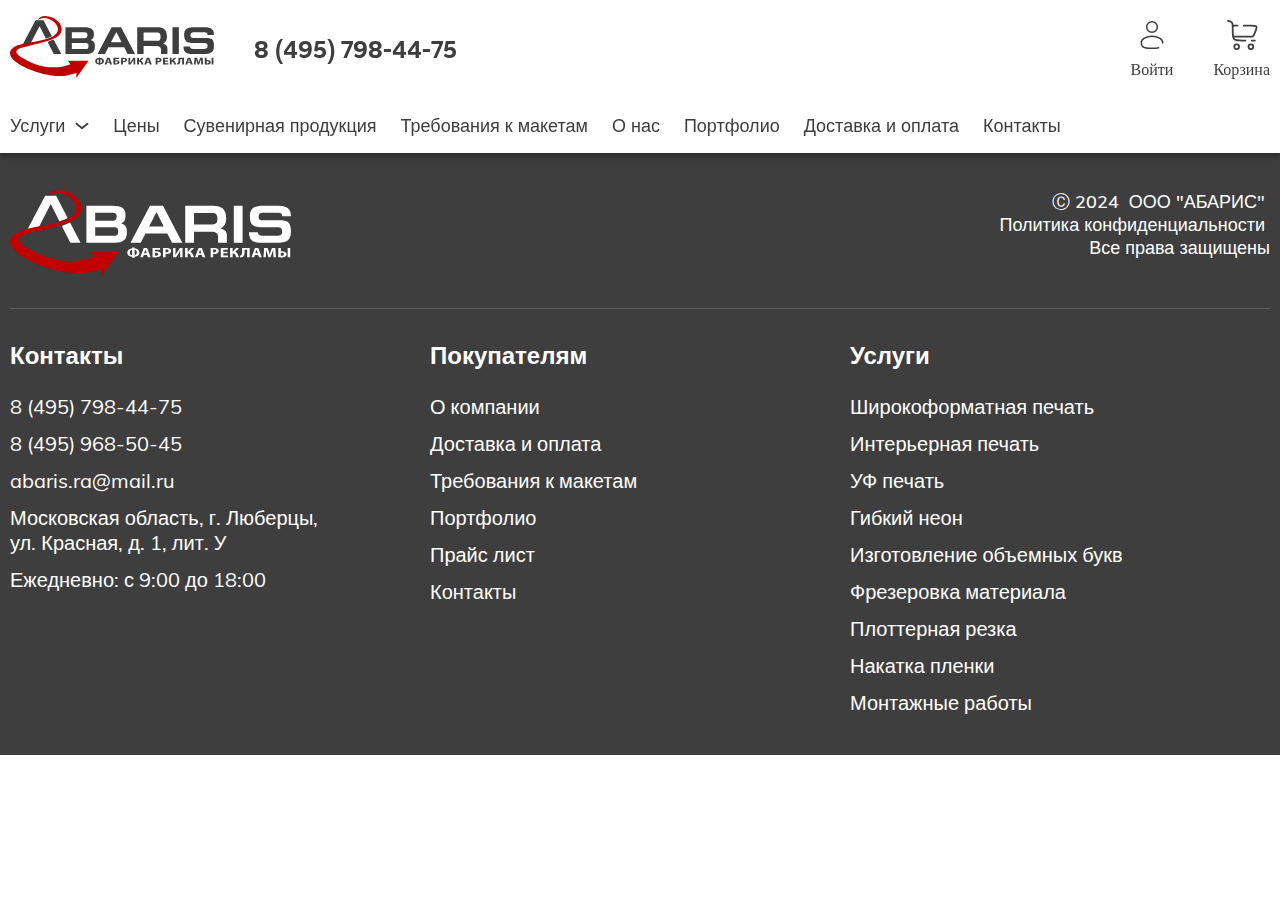
<file: template.html>
<!DOCTYPE html>
<html lang="ru">
  <head>
    <meta charset="UTF-8" />
    <meta name="viewport" content="width=device-width, initial-scale=1.0" />
    <title>Abaris</title>
    <link rel="stylesheet" href="./styles/reset.css" />
    <link rel="stylesheet" href="./styles/slyle.css" />
    <link rel="stylesheet" href="./styles/media.css" />
  </head>
  <body>
    <header>
      <div class="container">
        <div class="header__top">
          <div class="header__top-left">
            <a href="/" class="header__top-logo">
              <img src="./images/logo.svg" alt="logo" />
            </a>
            <a class="header__top-phone" href="tel:84957984475"
              >8 (495) 798-44-75</a
            >
          </div>
          <div class="header__top-right">
            <div class="header__top-user">
              <img src="./images/user.svg" alt="user" />
              <span>Войти</span>
            </div>
            <div class="header__top-buccet">
              <img src="./images/buccet.svg" alt="buccet" />
              <span>Корзина</span>
            </div>
          </div>
          <div class="burger">
            <div class="burger__line"></div>
            <div class="burger__line"></div>
            <div class="burger__line"></div>
          </div>
        </div>
        <nav class="header__nav">
          <ul class="header__menu">
            <li class="dropdown"><p>Услуги</p></li>
            <li><a href="#">Цены</a></li>
            <li><a href="#">Сувенирная продукция</a></li>
            <li><a href="#">Требования к макетам</a></li>
            <li><a href="#">О нас</a></li>
            <li><a href="#">Портфолио</a></li>
            <li><a href="#">Доставка и оплата</a></li>
            <li><a href="#">Контакты</a></li>
          </ul>
          <img class="arrow-menu" src="./images/arrow_menu.svg" alt="arrow" />
          <div class="drop-menu">
            <div class="drop-menu__wrapper">
              <div class="drop-menu__item">
                <div class="drop-menu__item-title">
                  <p>Широкоформатная печать</p>
                  <img src="./images/arrow-red.svg" alt=" arrow" />
                </div>
                <ul>
                  <li><a href="#">печать на баннере</a></li>
                  <li><a href="#">транслюцентный баннер</a></li>
                  <li><a href="#">строительные баннера</a></li>
                  <li><a href="#">на сетке</a></li>
                  <li><a href="#">на пленке</a></li>
                  <li><a href="#">на ткани</a></li>
                </ul>
              </div>
              <div class="drop-menu__item">
                <div class="drop-menu__item-title">
                  <p>Интерьерная печать</p>
                  <img src="./images/arrow-red.svg" alt=" arrow" />
                </div>

                <ul>
                  <li><a href="#">на пленке</a></li>
                  <li><a href="#">на ткани</a></li>
                  <li><a href="#">на сетке</a></li>
                  <li><a href="#">на бэклите</a></li>
                  <li><a href="#">прозрачная пленка, ламинация</a></li>
                  <li><a href="#">на пленке с черным клеевым слоем</a></li>
                  <li><a href="#">на перфорированной пленке</a></li>
                </ul>
              </div>
              <div class="drop-menu__item">
                <div class="drop-menu__item-title">
                  <p>УФ печать</p>
                  <img src="./images/arrow-red.svg" alt=" arrow" />
                </div>

                <ul>
                  <li><a href="#">на пластике</a></li>
                  <li><a href="#">на пенокартоне</a></li>
                  <li><a href="#">на оргстекле</a></li>
                  <li><a href="#">на полистироле</a></li>
                  <li><a href="#">на сотовом поликарбонате</a></li>
                  <li><a href="#">на монолитном поликарбонате</a></li>
                  <li><a href="#">на магнитном виниле</a></li>
                  <li><a href="#">на ковролине</a></li>
                  <li><a href="#">на дереве</a></li>
                  <li><a href="#">на металле</a></li>
                  <li><a href="#">на гофрокартоне</a></li>
                  <li><a href="#">на композите</a></li>
                </ul>
              </div>
            </div>
          </div>
        </nav>
      </div>
    </header>
    <main></main>
    <footer>
      <div class="container">
        <div class="footer__wrapper">
          <div class="footer__top">
            <img src="./images/footer_logo.svg" alt="logo" />
            <p>
              Ⓒ 2024  ООО "АБАРИС" Политика конфиденциальности Все права
              защищены
            </p>
          </div>
          <div class="footer__bottom">
            <div class="footer__contacts">
              <h3>Контакты</h3>
              <ul class="footer__list">
                <li><a href="tel:84957984475">8 (495) 798-44-75</a></li>
                <li><a href="tel:84959685045">8 (495) 968-50-45</a></li>
                <li>
                  <a href="mailto:abaris.ra@mail.ru">abaris.ra@mail.ru</a>
                </li>
                <li>
                  Московская область, г. Люберцы, ул. Красная, д. 1, лит. У
                </li>
                <li>Ежедневно: с 9:00 до 18:00</li>
              </ul>
            </div>
            <div class="footer__nav">
              <h3>Покупателям</h3>
              <ul class="footer__list">
                <li><a href="#">О компании</a></li>
                <li><a href="#">Доставка и оплата</a></li>
                <li><a href="#">Требования к макетам</a></li>
                <li><a href="#">Портфолио</a></li>
                <li><a href="#">Прайс лист</a></li>
                <li><a href="#">Контакты</a></li>
              </ul>
            </div>
            <div class="footer__nav">
              <h3>Услуги</h3>
              <ul class="footer__list">
                <li><a href="#">Широкоформатная печать</a></li>
                <li><a href="#">Интерьерная печать</a></li>
                <li><a href="#">УФ печать</a></li>
                <li><a href="#">Гибкий неон</a></li>
                <li><a href="#">Изготовление объемных букв</a></li>
                <li><a href="#">Фрезеровка материала</a></li>
                <li><a href="#">Плоттерная резка</a></li>
                <li><a href="#">Накатка пленки</a></li>
                <li><a href="#">Монтажные работы</a></li>
              </ul>
            </div>
          </div>
        </div>
      </div>
    </footer>
    <script src="./js/main.js"></script>
  </body>
</html>
</file>
<file: styles/slyle.css>
@font-face {
  font-family: "Mulish";
  font-style: normal;
  font-weight: 400;
  src: local("Mulish"), url("./../fonts/Mulish-Regular.woff2") format("woff2"),
    url("./../fonts/Mulish-Regular.woff") format("woff");
  font-display: swap;
}
@font-face {
  font-family: "Mulish";
  font-style: normal;
  font-weight: 500;
  src: local("Mulish"), url("./../fonts/Mulish-Medium.woff2") format("woff2"),
    url("./../fonts/Mulish-Medium.woff") format("woff");
  font-display: swap;
}
@font-face {
  font-family: "Mulish";
  font-style: normal;
  font-weight: 600;
  src: local("Mulish"), url("./../fonts/Mulish-SemiBold.woff2") format("woff2"),
    url("./../fonts/Mulish-SemiBold.woff") format("woff");
  font-display: swap;
}
@font-face {
  font-family: "Mulish";
  font-style: normal;
  font-weight: 700;
  src: local("Mulish"), url("./../fonts/Mulish-Bold.woff2") format("woff2"),
    url("./../fonts/Mulish-Bold.woff") format("woff");
  font-display: swap;
}
@font-face {
  font-family: "Gantari";
  font-style: normal;
  font-weight: 600;
  src: local("Gantari"),
    url("./../fonts/Gantari-SemiBold.woff2") format("woff2"),
    url("./../fonts/Gantari-SemiBold.woff") format("woff");
  font-display: swap;
}
@font-face {
  font-family: "Gantari";
  font-style: normal;
  font-weight: 700;
  src: local("Gantari"), url("./../fonts/Gantari-Bold.woff2") format("woff2"),
    url("./../fonts/Gantari-Bold.woff") format("woff");
  font-display: swap;
}
body {
  background-color: #fff;
  color: #3e3e3e;
  font-family: "Mulish", sans-serif;
  font-weight: 500;
}
h1 {
  font-size: 44px;
  line-height: 53px;
  font-family: "Gantari", sans-serif;
}
h2 {
  font-size: 32px;
  line-height: 38px;
  font-family: "Gantari", sans-serif;
}
button {
  font-family: "Gantari", sans-serif;
}
.container {
  max-width: 1380px;
  padding: 0 10px;
  margin: 0 auto;
}
main {
  padding-top: 150px;
}
header {
  position: fixed;
  width: 100%;
  padding: 16px 0;
  background: #ffffff;
  box-shadow: 0px 4px 4px rgba(0, 0, 0, 0.25);
  z-index: 15;
}
.header__top {
  margin-bottom: 32px;
}
.header__top,
.header__top-left,
.header__top-right {
  display: flex;
  align-items: center;
  justify-content: space-between;
}
.header__top-left {
  gap: 40px;
}
.header__top-phone {
  font-family: "Gantari", sans-serif;
  font-weight: 700;
  font-size: 24px;
  line-height: 29px;
}
.header__top-right {
  gap: 40px;
}
.header__top-user,
.header__top-buccet {
  display: flex;
  flex-direction: column;
  align-items: center;
  gap: 8px;
}
.header__top-user img,
.header__top-buccet img {
  width: 32px;
  height: 32px;
}
.header__top-user span,
.header__top-buccet span {
  font-family: "Mulish";
  font-weight: 400;
  font-size: 16px;
  line-height: 20px;
}
.header__nav {
  position: relative;
}
.header__nav .arrow-menu {
  display: none;
}
.header__menu {
  display: flex;
  align-items: center;
  gap: 24px;
}
.header__menu a,
.dropdown {
  font-family: "Mulish", sans-serif;
  font-weight: 500;
  font-size: 18px;
  line-height: 23px;
  color: #3e3e3e;
}
.dropdown {
  position: relative;
  z-index: 5;
}
.dropdown p {
  padding-right: 24px;
  cursor: pointer;
  z-index: 3;
}
.dropdown::after {
  position: absolute;
  content: "";
  right: 0;
  top: 35%;
  width: 14px;
  height: 8px;
  background-image: url(./../images/arrow.svg);
  background-repeat: no-repeat;
  background-size: cover;
  transition: 0.4s;
}
.dropdown.active::after {
  transform: rotateX(180deg);
}
.drop-menu {
  height: 0;
  overflow: hidden;
}
.drop-menu__wrapper {
  padding-top: 32px;
}
.drop-menu__item {
  overflow: hidden;
}
.drop-menu__item-title {
  padding-bottom: 16px;
  margin-bottom: 16px;
  display: flex;
  align-items: center;
  gap: 21px;
  border-bottom: 1px solid rgba(122, 122, 122, 0.5);
  cursor: pointer;
}
.drop-menu__item-title p {
  font-weight: 700;
  font-size: 18px;
  line-height: 23px;
  color: #c10000;
}
.drop-menu__item-title img {
  transition: 0.4s;
}
.drop-menu__item-title img.active {
  transform: rotateX(180deg);
}
.drop-menu__wrapper ul {
  margin-bottom: 24px;
  display: grid;
  grid-template-columns: repeat(3, 1fr);
  gap: 12px;
}
.drop-menu__wrapper ul a {
  font-family: "Mulish", sans-serif;
  font-weight: 500;
  font-size: 18px;
  line-height: 23px;
  color: #3e3e3e;
}
.burger {
  display: none;
  flex-direction: column;
  gap: 4px;
  cursor: pointer;
  transition: transform 0.3s ease;
}

.burger .burger__line {
  width: 16px;
  height: 2px;
  background-color: #3e3e3e;
  border-radius: 2px;
  transition: all 0.4s ease;
  transform-origin: center;
}

.burger.active .burger__line:nth-child(1) {
  transform: translateY(6px) rotate(45deg);
}
.burger.active .burger__line:nth-child(2) {
  opacity: 0;
}
.burger.active .burger__line:nth-child(3) {
  transform: translateY(-6px) rotate(-45deg);
}
.breadcrumbs {
  padding: 32px 0 60px 0;
  display: flex;
  align-items: center;
  gap: 12px;
}
.breadcrumbs a,
.breadcrumbs span {
  font-family: "Mulish", sans-serif;
  font-weight: 400;
  font-size: 14px;
  line-height: 18px;
  color: #7a7a7a;
}
.price h2 {
  margin-bottom: 32px;
  font-family: "Gantari", sans-serif;
  font-weight: 700;
  font-size: 32px;
  line-height: 38px;
}
.price__wrapper {
  padding: 32px 24px;
  background: #fafafa;
  box-shadow: 0px 4px 4px rgba(122, 122, 122, 0.15);
  border-radius: 20px;
}
.price__table--1 {
  margin-bottom: 32px;
  width: 100%;
  border-spacing: 0 16px;
  border-collapse: separate;
}
.price__table--1 thead tr th {
  font-family: "Mulish", sans-serif;
  font-weight: 700;
  font-size: 24px;
  line-height: 30px;
  color: #3e3e3e;
  text-align: left;
}
.price__table--1 thead {
  margin-bottom: 32px;
}
.price__table--1 tbody tr td,
.price__table--2 tbody tr td {
  font-family: "Mulish", sans-serif;
  font-weight: 500;
  font-size: 20px;
  line-height: 25px;
  color: #3e3e3e;
}
.price__table--2 {
  width: 82%;
  border-spacing: 0 16px;
  border-collapse: separate;
}
.price__wrapper h3 {
  font-family: "Mulish", sans-serif;
  font-weight: 700;
  font-size: 24px;
  line-height: 30px;
}
.hero {
  padding: 30px 0 60px 0;
}
.hero__wrapper {
  display: flex;
  gap: 24px;
}
.hero__carousel {
  width: 65%;
  height: 366px;
}
.hero__info p {
  margin-bottom: 24px;
  font-family: "Mulish", sans-serif;
  font-weight: 500;
  font-size: 18px;
  line-height: 23px;
  color: #7a7a7a;
}
.hero__info h1 {
  margin-bottom: 16px;
}
.hero__buttons {
  display: flex;
  align-items: center;
  gap: 16px;
}
.hero__buttons a {
  padding: 16px 32px;
  border-radius: 1000px;
  font-family: "Mulish", sans-serif;
  font-weight: 700;
  font-size: 20px;
  line-height: 25px;
  color: #ffffff;
}
.hero__buttons a:first-child {
  background: #ef0206;
}
.hero__buttons a:last-child {
  background: #7a7a7a;
}
.swiper-container {
  display: flex;
  justify-content: center;
  align-items: center;
}
#slider1 {
  height: 100%;
  width: 100%;
}
#slider1 .swiper-wrapper {
  width: 200%;
}
#slider1 .swiper-slide {
  display: flex;
  width: 95px !important;
  height: 340px;
  border-radius: 20px;
  overflow: hidden;
  transition: 1s;
  user-select: none;
  cursor: pointer;
}
#slider1 .swiper-slide-active {
  width: 568px !important;
  transition: 1s;
}
#slider1 .swiper-slide img {
  width: 100%;
  height: 100%;
  object-fit: cover;
  transition: 1s;
}
#slider1 .swiper-pagination-bullets {
  left: -34% !important;
  bottom: 0 !important;
  transform: none !important;
  width: 100% !important;
}
#slider2 .swiper-pagination-bullets {
  width: 100% !important;
  bottom: 0 !important;
}
#slider1 .swiper-pagination-bullet,
#slider2 .swiper-pagination-bullet {
  width: 12px !important;
  height: 2px !important;
  background: #7a7a7a !important;
  opacity: 1 !important;
  transform: none !important;
}
#slider1
  .swiper-pagination-bullet.swiper-pagination-bullet-active.swiper-pagination-bullet-active-main,
#slider2
  .swiper-pagination-bullet.swiper-pagination-bullet-active.swiper-pagination-bullet-active-main {
  width: 40px !important;
  height: 2px !important;
  background: #ef0206 !important;
}
.advantages {
  padding: 32px 0;
  background-color: #f5f5f5;
}
.advantages h2 {
  margin-bottom: 32px;
}
.advantages__list {
  display: grid;
  grid-template-columns: repeat(3, 1fr);
  gap: 24px;
}
.advantages__item {
  padding: 24px 24px 32px 24px;
  background: #fafafa;
  box-shadow: 0px 4px 4px rgba(122, 122, 122, 0.25);
  border-radius: 20px;
}
.advantages__item h3 {
  margin-bottom: 16px;
  font-family: "Gantari", sans-serif;
  font-weight: 700;
  font-size: 20px;
  line-height: 24px;
  color: #c10000;
}
.advantages__item p {
  font-family: "Mulish", sans-serif;
  font-size: 16px;
  line-height: 20px;
}
.service-page-main .services {
  padding-bottom: 0;
}
.service-page-main .services__wrapper {
  display: block;
}
.service-page-main .services__list {
  grid-template-columns: repeat(3, 1fr);
}
.services {
  padding: 60px 0;
}
.services h2 {
  margin-bottom: 32px;
}
.services__wrapper {
  display: flex;
  gap: 40px;
}
.services__list {
  display: grid;
  grid-template-columns: repeat(2, 1fr);
  gap: 24px;
}
.services__item {
  display: flex;
  gap: 15px;
  padding: 24px;
  background: #fafafa;
  box-shadow: 0px 4px 4px rgba(122, 122, 122, 0.15);
  border-radius: 20px;
}
.services__item h3 {
  margin-bottom: 12px;
  font-family: "Gantari", sans-serif;
  font-weight: 600;
  font-size: 20px;
  line-height: 24px;
}
.services__item a {
  font-family: "Mulish", sans-serif;
  font-weight: 500;
  font-size: 18px;
  line-height: 23px;
  text-decoration-line: underline;
  color: #7a7a7a;
}
.services__item-icon {
  width: 60px;
  height: 60px;
}
.calculator {
  padding: 40px 0;
  background-color: #f5f5f5;
}
.calculator h2 {
  margin-bottom: 24px;
  color: #c10000;
}
.calculator p {
  margin-bottom: 24px;
  max-width: 925px;
  font-weight: 500;
  font-size: 20px;
  line-height: 25px;
}
.service-page-main .form2 {
  margin-top: 0;
  margin-bottom: 60px;
}
.form {
  margin-top: 60px;
}
.form1 {
  background: linear-gradient(90deg, #2b2b2a 0%, #bebebe 100%);
}
.form2 {
  background: linear-gradient(90deg, #c10000 0%, #ff4949 100%);
}
.form h2 {
  margin-bottom: 24px;
  color: #fff;
}
.form p {
  margin-bottom: 32px;
  font-weight: 500;
  font-size: 18px;
  line-height: 23px;
  color: #ffffff;
}
.form__wpapper {
  display: flex;
  justify-content: space-between;
}
.form__wrapper-info {
  padding: 40px 0;
  max-width: 60%;
}
.inputs {
  display: flex;
  align-items: center;
  gap: 16px;
  margin-bottom: 16px;
}
.inputs input {
  width: 286px;
  height: 40px;
  padding: 10px 16px;
  background: #ffffff;
  border-radius: 10px;
  border: none;
  outline: none;
}
.form__wrapper-info .checkbox {
  margin-bottom: 16px;
}
.form__wrapper-info .checkbox label {
  display: block;
  font-family: "Mulish", sans-serif;
  font-weight: 400;
  font-size: 14px;
  line-height: 18px;
  color: #ffffff;
  position: relative;
  cursor: pointer;
}
.form__wrapper-info .checkbox input {
  padding: 0;
  height: initial;
  width: initial;
  margin-bottom: 0;
  display: none;
  cursor: pointer;
}
.form__wrapper-info .checkbox label:before {
  content: "";
  -webkit-appearance: none;
  background-color: transparent;
  display: inline-block;
  position: relative;
  vertical-align: middle;
  cursor: pointer;
  margin-right: 5px;
  top: -1px;
  width: 20px;
  height: 20px;
  border: 1px solid #ffffff;
  border-radius: 4px;
}
.form__wrapper-info .checkbox input:checked + label:after {
  content: "";
  display: block;
  position: absolute;
  top: 2px;
  left: 8px;
  width: 5px;
  height: 10px;

  transform: rotate(45deg);
}
.form1__wrapper-info .checkbox input:checked + label:after {
  border: solid #ef0206;
  border-width: 0 2px 2px 0;
}
.form2__wrapper-info .checkbox input:checked + label:after {
  border: solid #fff;
  border-width: 0 2px 2px 0;
}
.form__wrapper-info button {
  padding: 16px 32px;
  border-radius: 1000px;
  font-family: "Gantari", sans-serif;
  font-weight: 700;
  font-size: 16px;
  line-height: 19px;
  color: #ffffff;
}
.form1__wrapper-info button {
  background: #ef0206;
}
.form2__wrapper-info button {
  background: #3e3e3e;
}
.portfolio {
  padding-top: 60px;
}
.portfolio h2 {
  margin-bottom: 32px;
}
.portfolio__slider {
  height: 401px;
}
#slider2 .swiper-wrapper {
  width: 135%;
}
#slider2 {
  height: 100%;
  width: 100%;
  border-radius: 20px;
}
#slider2 .swiper-slide {
  display: flex;
  width: 213px;
  height: 375px;
  border-radius: 20px;
  overflow: hidden;
  transition: 1s;
  user-select: none;
  cursor: pointer;
  filter: grayscale(100%);
}
#slider2 .swiper-slide-active {
  width: 688px;
  transition: 1s;
  filter: none;
}
#slider2 .swiper-slide img {
  width: 100%;
  height: 100%;
  object-fit: cover;
  transition: 1s;
}
.portfolio a {
  display: flex;
  justify-content: flex-end;
  margin-left: auto;
  font-family: "Mulish", sans-serif;
  font-weight: 500;
  font-size: 18px;
  line-height: 23px;
  text-decoration-line: underline;
  color: #7a7a7a;
}
.partners h2 {
  margin-bottom: 32px;
}
.partners__wrapper {
  overflow: hidden;
  position: relative;
}
.partners__list {
  display: flex;
  gap: 34px;
  width: calc(200%);
  animation: scroll 10s linear infinite;
}
.partners__list::after {
  content: "";
  display: block;
  position: absolute;
  top: 0;
  right: 0;
  bottom: 0;
  left: 0;
  background: linear-gradient(to right, white, transparent 20%, transparent 80%, white);
  pointer-events: none;
  z-index: 1;
}
@keyframes scroll {
  0% {
    transform: translateX(0);
  }
  100% {
    transform: translateX(-50%);
  }
}
.partners__item {
  height: 40px;
  flex: 0 0 auto;
}
.partners__item img {
  height: 100%;
  filter: grayscale(100%);
}
.reviews {
  padding: 60px 0;
}
.reviews h2 {
  margin-bottom: 32px;
}
.reviews__list {
  display: grid;
  grid-template-columns: repeat(3, 1fr);
  gap: 24px;
  margin-bottom: 32px;
}
.reviews__item {
  padding: 24px;
  background: #fafafa;
  box-shadow: 0px 4px 4px rgba(62, 62, 62, 0.15);
  border-radius: 20px;
}
.reviews__item h3 {
  margin-bottom: 16px;
  font-family: "Gantari", sans-serif;
  font-weight: 700;
  font-size: 18px;
  line-height: 22px;
}
.reviews__item p {
  font-weight: 500;
  font-size: 16px;
  line-height: 20px;
}
.reviews a {
  display: flex;
  justify-content: flex-end;
  margin-left: auto;
  font-family: "Mulish", sans-serif;
  font-weight: 500;
  font-size: 18px;
  line-height: 23px;
  text-decoration-line: underline;
  color: #7a7a7a;
}
.delivery {
  padding-top: 60px;
}
.delivery h2 {
  margin-bottom: 32px;
}
.delivery__wrapper {
  display: grid;
  grid-template-columns: repeat(2, 1fr);
  gap: 24px;
  gap: 24px;
}
.delivery__receive h3,
.delivery__payment h3 {
  margin-bottom: 24px;
  font-family: "Gantari", sans-serif;
  font-weight: 600;
  font-size: 24px;
  line-height: 29px;
  color: #3e3e3e;
}
.delivery__item {
  margin-bottom: 12px;
  display: flex;
  gap: 16px;
  align-items: center;
  padding: 16px;
  background: #ffffff;
  border: 1px solid rgba(122, 122, 122, 0.5);
  border-radius: 10px;
}
.delivery__item-icon {
  width: 40px;
  height: 40px;
}
.delivery__item-text p {
  margin-bottom: 12px;
  font-weight: 600;
  font-size: 20px;
  line-height: 25px;
  color: #3e3e3e;
}
.delivery__item-text span {
  font-weight: 400;
  font-size: 18px;
  line-height: 23px;
  color: #7a7a7a;
}
.delivery a {
  margin-top: 20px;
  margin-left: auto;
  display: flex;
  justify-content: flex-end;
  font-family: "Mulish", sans-serif;
  font-weight: 500;
  font-size: 18px;
  line-height: 23px;
  text-decoration-line: underline;
  color: #7a7a7a;
}
.faq {
  padding-bottom: 60px;
}
.faq h2 {
  margin-bottom: 32px;
}
.faq__list {
  display: flex;
  gap: 24px;
}
.faq__column {
  display: flex;
  flex-direction: column;
  gap: 16px;
}
.faq__item {
  padding: 24px;
  background: #fafafa;
  box-shadow: 0px 4px 4px rgba(62, 62, 62, 0.15);
  border-radius: 20px;
}
.faq__header {
  position: relative;
  cursor: pointer;
}
.faq__header::after {
  content: "";
  background: url(./../images/arrow.svg) no-repeat center;
  width: 14px;
  height: 7px;
  transition: 0.4s;
  display: inline-block;
  position: absolute;
  right: 0;
  top: 10px;
  z-index: 1;
}
.faq__header p {
  padding-right: 20px;
  font-family: "Gantari", sans-serif;
  font-weight: 700;
  font-size: 20px;
  line-height: 24px;
}
.faq__header.active::after {
  transform: rotateX(180deg);
}
.faq__item .faq__content {
  max-height: 0;
  overflow: hidden;
}
.faq__item .faq__content p {
  font-weight: 500;
  font-size: 20px;
  line-height: 25px;
}
.contacts {
  padding-bottom: 60px;
}
.contacts h2 {
  margin-bottom: 32px;
}
.contacts__wrapper {
  display: grid;
  grid-template-columns: repeat(2, 1fr);
  gap: 24px;
  margin-bottom: 32px;
}
.contacts__info {
  padding: 24px;
  background: #ffffff;
  border: 1px solid rgba(122, 122, 122, 0.5);
  border-radius: 10px;
}
.contacts__info h3 {
  margin-bottom: 24px;
  font-family: "Gantari", sans-serif;
  font-weight: 600;
  font-size: 24px;
  line-height: 29px;
}
.contacts__info p {
  margin-bottom: 16px;
  font-weight: 400;
  font-size: 20px;
  line-height: 25px;
}
.contacts__info span {
  display: block;
  margin-bottom: 24px;
  font-weight: 400;
  font-size: 18px;
  line-height: 23px;
  color: #7a7a7a;
}
.contacts__info a {
  display: block;
  position: relative;
  margin-bottom: 16px;
  padding-left: 25px;
  font-family: "Mulish", sans-serif;
  font-weight: 500;
  font-size: 20px;
  line-height: 25px;
  color: #3e3e3e;
}
.contacts__info a.contacts__mail {
  margin-bottom: 0;
}
.contacts__info a::before {
  position: absolute;
  content: "";
  width: 24px;
  height: 24px;
  background-repeat: no-repeat;
}
.contacts__info .contacts__phone::before {
  background-image: url(./../images/phone.svg);
  left: 0;
}
.contacts__info .contacts__mail::before {
  background-image: url(./../images/mail.svg);
  left: -5px;
}
.contacts__link {
  display: flex;
  justify-content: flex-end;
  font-family: "Mulish", sans-serif;
  font-weight: 500;
  font-size: 18px;
  line-height: 23px;
  text-decoration-line: underline;
  color: #7a7a7a;
}
.contacts__map {
  background: #fafafa;
  border-radius: 20px;
  overflow: hidden;
}
.ymaps-2-1-79-map-copyrights-promo,
.ymaps-2-1-79-copyright__wrap {
  display: none !important;
}
#map {
  width: 100% !important;
  height: 434px !important;
}
footer {
  background-color: #3e3e3e;
}
.footer__wrapper {
  padding: 40px 0;
}
.footer__top {
  display: flex;
  justify-content: space-between;
  padding-bottom: 32px;
  margin-bottom: 32px;
  border-bottom: 1px solid rgba(122, 122, 122, 0.5);
}
.footer__top img {
  width: 281px;
  height: 86px;
}
.footer__top p {
  width: 283px;
  font-family: "Mulish", sans-serif;
  font-weight: 500;
  font-size: 18px;
  line-height: 23px;
  text-align: right;
  color: #ffffff;
}
.footer__bottom {
  display: grid;
  grid-template-columns: repeat(3, 1fr);
}
.footer__bottom h3 {
  margin-bottom: 24px;
  font-family: "Gantari", sans-serif;
  font-weight: 700;
  font-size: 24px;
  line-height: 29px;
  color: #ffffff;
}
.footer__list {
  display: flex;
  flex-direction: column;
  gap: 12px;
}
.footer__list a,
.footer__list li {
  font-family: "Mulish", sans-serif;
  font-weight: 400;
  font-size: 20px;
  line-height: 25px;
  color: #ffffff;
  max-width: 334px;
}
.copy-mobile {
  display: none;
}
</file>
<file: styles/media.css>
@media (max-width: 1250px) {
  h1 {
    font-size: 40px;
    line-height: 48px;
    margin-bottom: 16px;
  }
  h2 {
    font-size: 28px;
    line-height: 33px;
  }
  main {
    padding-top: 110px;
  }
  header {
    padding: 12px 0;
  }
  .header__top {
    margin-bottom: 17px;
  }
  .header__top-logo {
    width: 168px;
    height: 52px;
  }
  .header__top-left {
    width: 100%;
  }
  .header__top-right {
    display: none;
  }
  .header__top-phone {
    font-weight: 700;
    font-size: 20px;
    line-height: 24px;
  }
  .header__nav {
    padding-right: 50px;
  }
  .header__nav .arrow-menu {
    position: absolute;
    display: block;
    top: 5px;
    right: 20px;
  }
  .header__menu {
    overflow: auto;
  }
  .header__menu li {
    flex-shrink: 0;
  }
  .breadcrumbs {
    display: none;
  }
  .hero {
    padding: 24px 0 22px 0;
  }
  .hero__wrapper {
    flex-direction: column;
  }
  .hero__info p {
    font-weight: 500;
    font-size: 16px;
    line-height: 20px;
  }
  .hero__buttons a {
    padding: 12px 24px;
    font-weight: 700;
    font-size: 16px;
    line-height: 20px;
  }
  .hero__carousel {
    width: 100%;
  }
  #slider1 .swiper-wrapper {
    width: 182%;
  }
  #slider1 .swiper-slide.swiper-slide-active {
    width: 568px !important;
  }
  #slider1 .swiper-slide {
    width: 131px !important;
  }
  #slider1 .swiper-pagination-bullets {
    left: -43% !important;
  }
  .advantages h3 {
    margin-bottom: 18px;
    font-weight: 700;
    font-size: 18px;
    line-height: 22px;
  }
  .advantages p {
    font-size: 14px;
    line-height: 18px;
  }
  .advantages__list {
    grid-template-columns: repeat(2, 1fr);
  }
  .services {
    padding: 32px 0;
  }
  .services__wrapper {
    justify-content: center;
  }
  .services__item {
    gap: 12px;
    padding: 16px;
    border-radius: 12px;
  }
  .services__item h3 {
    font-weight: 600;
    font-size: 16px;
    line-height: 19px;
  }
  .services__item a {
    font-weight: 500;
    font-size: 14px;
    line-height: 18px;
  }
  .services__image {
    display: none;
  }
  .form {
    position: relative;
    margin-top: 32px;
  }
  .form__wrapper-info {
    padding: 24px 0;
  }
  .form h2 {
    margin-bottom: 16px;
  }
  .form p {
    margin-bottom: 12px;
    font-weight: 400;
    font-size: 16px;
    line-height: 19px;
  }
  .form__wrapper-info {
    max-width: 75%;
  }
  .inputs {
    flex-direction: column;
    align-items: flex-start;
  }
  .inputs input {
    width: 355px;
    height: 40px;
  }
  .form__wrapper-img {
    position: absolute;
    right: 0;
    bottom: -4px;
  }
  .portfolio {
    padding-top: 32px;
  }
  .portfolio h2 {
    margin-bottom: 24px;
  }
  #slider2 .swiper-wrapper {
    width: 140%;
  }
  #slider2 .swiper-pagination-bullets {
    display: none;
  }
  .portfolio__slider {
    margin-bottom: 24px;
    height: 235px;
  }
  #slider2 .swiper-slide.swiper-slide-active {
    width: 432px;
    transition: 1s;
  }
  #slider2 .swiper-slide {
    width: 134px;
    height: 235px;
    border-radius: 12px;
  }
  .reviews {
    padding: 36px 0 0 0;
  }
  .reviews h2 {
    margin-bottom: 28px;
    padding-left: 10px;
  }
  .reviews a {
    padding-right: 10px;
  }
  .reviews .container {
    padding: 0;
  }
  .reviews__list {
    display: flex;
    overflow-x: auto;
    height: 291px;
  }
  .reviews__item {
    width: 269px;
    height: 281px;
    flex-shrink: 0;
  }
  .reviews__item h3 {
    font-weight: 700;
    font-size: 16px;
    line-height: 19px;
  }
  .reviews__item p {
    font-weight: 500;
    font-size: 14px;
    line-height: 18px;
  }
  .delivery {
    padding-top: 32px;
  }
  .delivery h2 {
    margin-bottom: 28px;
  }
  .delivery__wrapper {
    grid-template-columns: repeat(1, 1fr);
  }
  .delivery__receive h3,
  .delivery__payment h3 {
    margin-bottom: 16px;
  }
  .faq {
    padding-top: 32px;
  }
  .faq h2 {
    margin-bottom: 36px;
  }
  .faq__list {
    flex-direction: column;
    gap: 16px;
  }
  .faq__header p {
    font-weight: 700;
    font-size: 18px;
    line-height: 21px;
  }
  .faq__item .faq__content p {
    font-size: 16px;
    line-height: 20px;
  }
  .contacts {
    padding-bottom: 32px;
  }
  .contacts h2 {
    margin-bottom: 28px;
  }
  .contacts__wrapper {
    margin-bottom: 24px;
    grid-template-columns: repeat(1, 1fr);
  }
  .contacts__info h3 {
    margin-bottom: 16px;
    font-size: 20px;
    line-height: 24px;
  }
  .contacts__info p {
    margin-bottom: 14px;
    font-size: 18px;
    line-height: 21px;
  }
  .contacts__info span {
    margin-bottom: 16px;
  }
  .contacts__info a {
    font-size: 18px;
    line-height: 21px;
  }
  .footer__bottom {
    grid-template-columns: repeat(1, 1fr);
    gap: 32px;
  }
  .footer__list {
    gap: 16px;
  }
}

@media (max-width: 720px) {
  h1 {
    font-size: 24px;
    line-height: 28px;
    margin-bottom: 12px;
  }
  h2 {
    font-size: 20px;
    line-height: 24px;
  }
  main {
    padding-top: 70px;
  }
  header {
    overflow: auto;
  }
  .header__top {
    margin-bottom: 0;
  }
  .header__top-logo {
    width: 134px;
    height: 42px;
  }
  .header__top-phone {
    display: none;
  }
  .header__nav {
    padding-right: 0;
  }
  .header__nav .arrow-menu {
    display: none;
  }
  .header__menu {
    flex-direction: column;
    height: auto;
    max-height: 0;
    transition: 0.4s;
  }
  .header__menu li {
    width: 100%;
  }
  .dropdown {
    width: 100%;
    padding-right: 0;
  }
  .dropdown::after {
    top: 8px;
    left: 70px;
  }
  .drop-menu__wrapper ul {
    grid-template-columns: repeat(1, 1fr);
    height: 0px;
    margin-bottom: 0px;
  }
  .drop-menu li {
    text-align: left;
  }
  .drop-menu__item-title img {
    transform: rotateX(180deg);
  }
  .drop-menu__item-title img.active {
    transform: rotateX(0);
  }
  .burger {
    display: flex;
  }
  .hero {
    padding: 24px 0 24px 0;
  }
  .hero__wrapper {
    gap: 18px;
  }
  .hero__info p {
    margin-bottom: 16px;
    font-weight: 500;
    font-size: 14px;
    line-height: 18px;
  }
  .hero__buttons a {
    font-weight: 700;
    font-size: 14px;
    line-height: 18px;
  }
  .hero__carousel {
    height: auto;
  }
  #slider1 .swiper-wrapper {
    width: 180%;
  }
  #slider1 .swiper-slide.swiper-slide-active {
    width: 289px !important;
  }
  #slider1 .swiper-slide {
    width: 67px !important;
    height: 172px;
  }
  #slider1 .swiper-pagination-bullets {
    display: none;
  }
  .advantages {
    padding: 24px 0;
  }
  .advantages h2 {
    margin-bottom: 16px;
  }
  .advantages__list {
    grid-template-columns: repeat(1, 1fr);
    gap: 12px;
  }
  .services {
    padding: 24px 0;
  }
  .services__list {
    grid-template-columns: repeat(1, 1fr);
  }
  .form {
    margin-top: 24px;
  }
  .form h2 {
    text-align: center;
    margin-bottom: 16px;
  }
  .form p {
    text-align: center;
    margin-bottom: 16px;
    font-size: 14px;
    line-height: 16px;
  }
  .form__wrapper-info {
    max-width: 100%;
  }
  .inputs {
    align-items: center;
  }
  .inputs input {
    width: 320px;
  }
  .form__wrapper-img {
    display: none;
  }
  .form__wrapper-info button {
    display: flex;
    margin: 0 auto;
  }
  .portfolio {
    padding-top: 24px;
  }
  .portfolio h2 {
    padding-left: 10px;
  }
  .portfolio a {
    display: none;
  }
  .portfolio .container {
    padding: 0;
  }
  .portfolio__slider {
    margin-bottom: 24px;
    height: 159px;
  }
  #slider2 {
    border-radius: 0;
  }
  #slider2 .swiper-wrapper {
    width: 150%;
  }
  #slider2 .swiper-slide.swiper-slide-active {
    width: 292px;
    transition: 1s;
  }
  #slider2 .swiper-slide {
    width: 90px;
    height: 159px;
  }
  .delivery {
    padding-top: 24px;
  }
  .delivery h2 {
    display: none;
  }
  .delivery__receive h3,
  .delivery__payment h3 {
    font-size: 20px;
    line-height: 24px;
  }
  .delivery__item-text p {
    font-weight: 600;
    font-size: 18px;
    line-height: 23px;
  }
  .delivery__item-text span {
    font-weight: 400;
    font-size: 14px;
    line-height: 18px;
  }
  .delivery a {
    margin-top: 12px;
  }
  .contacts h2 {
    margin-bottom: 16px;
  }
  .contacts__wrapper {
    margin-bottom: 32px;
  }
  .contacts__info h3 {
    margin-bottom: 12px;
    font-size: 18px;
    line-height: 21px;
  }
  .contacts__info p {
    margin-bottom: 12px;
    font-size: 14px;
    line-height: 16px;
  }
  .contacts__info span {
    font-size: 14px;
    line-height: 16px;
    margin-bottom: 12px;
  }
  .contacts__info a {
    font-size: 14px;
    line-height: 26px;
  }
  #map {
    height: 290px !important;
  }
  .footer__top {
    justify-content: center;
    padding-bottom: 24px;
    margin-bottom: 24px;
  }
  .footer__top p {
    display: none;
  }
  .footer__bottom {
    padding-bottom: 24px;
    margin-bottom: 24px;
    border-bottom: 1px solid rgba(122, 122, 122, 0.5);
  }
  .copy-mobile {
    display: block;
    font-weight: 500;
    font-size: 18px;
    line-height: 23px;
    text-align: center;
    color: #ffffff;
  }
}
</file>
